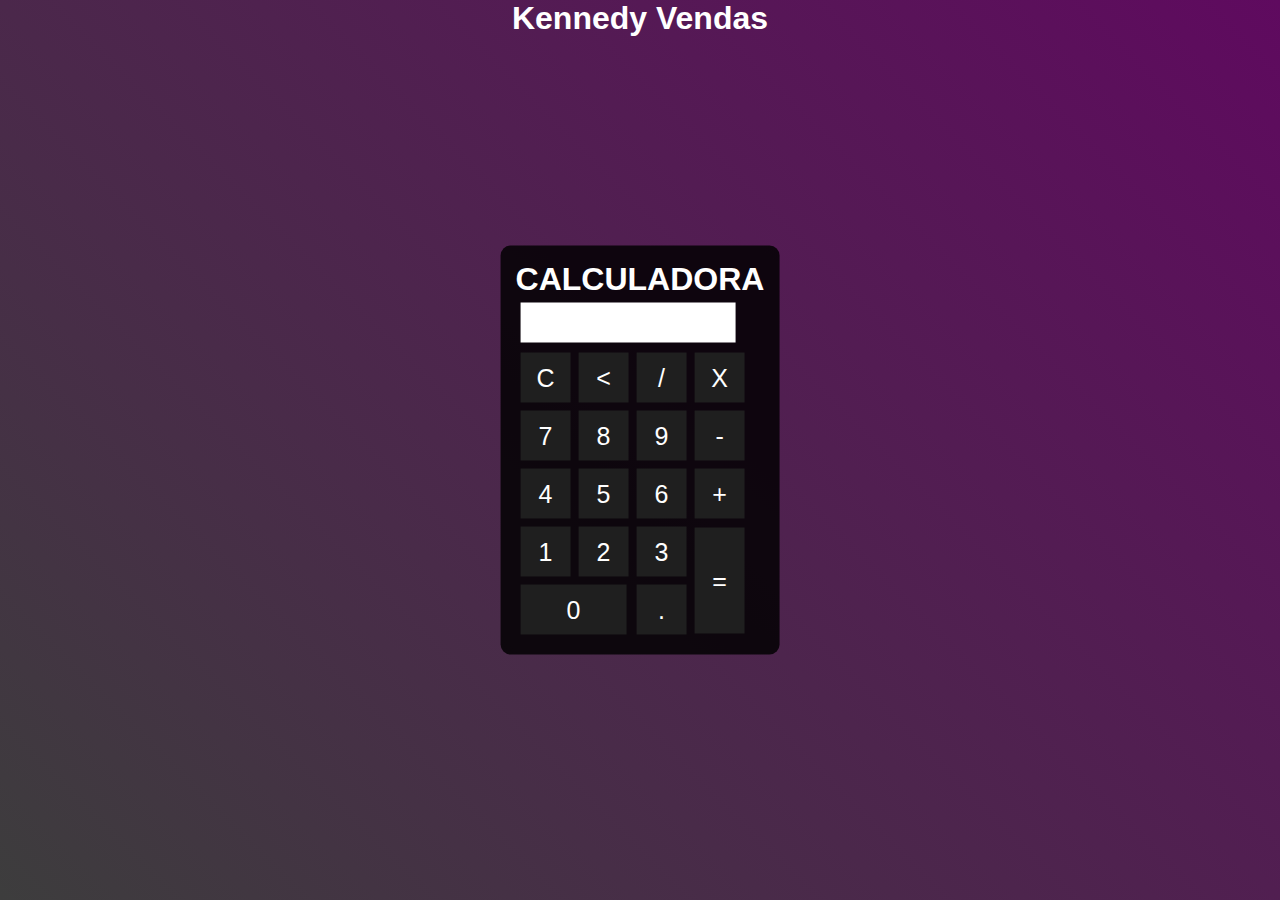
<file: index.html>
<!DOCTYPE html>
<html lang="pt-br">
<head>
    <meta charset="UTF-8">
    <meta name="viewport" content="width=device-width, initial-scale=1.0">
    <link rel="stylesheet" href="style.css">
    <title>Calculadora</title>
</head>
<body>

    <div class="fundo" >
        <h1>Kennedy Vendas</h1>
        <div class="calculadora">
            <h1>CALCULADORA</h1>
            <p id="resultado" ></p>
            <table>
                <tr>
                    <td><button class="btn" onclick="clean()">C</button></td>
                    <td><button class="btn" onclick="back()"><</button></td>
                    <td><button class="btn" onclick="insert('/')">/</button></td>
                    <td><button class="btn" onclick="insert('*')">X</button></td>

                </tr>
                <tr>
                    <td><button class="btn" onclick="insert('7')">7</button></td>
                    <td><button class="btn" onclick="insert('8')">8</button></td>
                    <td><button class="btn" onclick="insert('9')">9</button></td>
                    <td><button class="btn" onclick="insert('-')">-</button></td>

                </tr>
                <tr>
                    <td><button class="btn" onclick="insert('4')">4</button></td>
                    <td><button class="btn" onclick="insert('5')">5</button></td>
                    <td><button class="btn" onclick="insert('6')">6</button></td>
                    <td><button class="btn" onclick="insert('+')">+</button></td>

                </tr>
                <tr>
                    <td><button class="btn" onclick="insert('1')">1</button></td>
                    <td><button class="btn" onclick="insert('2')">2</button></td>
                    <td><button class="btn" onclick="insert('3')">3</button></td>
                    <td rowspan="2"><button class="btn" style="height: 106px;" onclick="calcular()">=</button class="btn"></td>

                </tr>
                <tr>
                    <td colspan="2"><button class="btn" onclick="insert('0')" style="width: 106px; ">0</button></td>
                    <td><button class="btn" onclick="insert('.')">.</button></td>

                </tr>
            </table>
        </div>
    </div>
    <script src="funcao.js"></script>
</body>
</html>
</file>
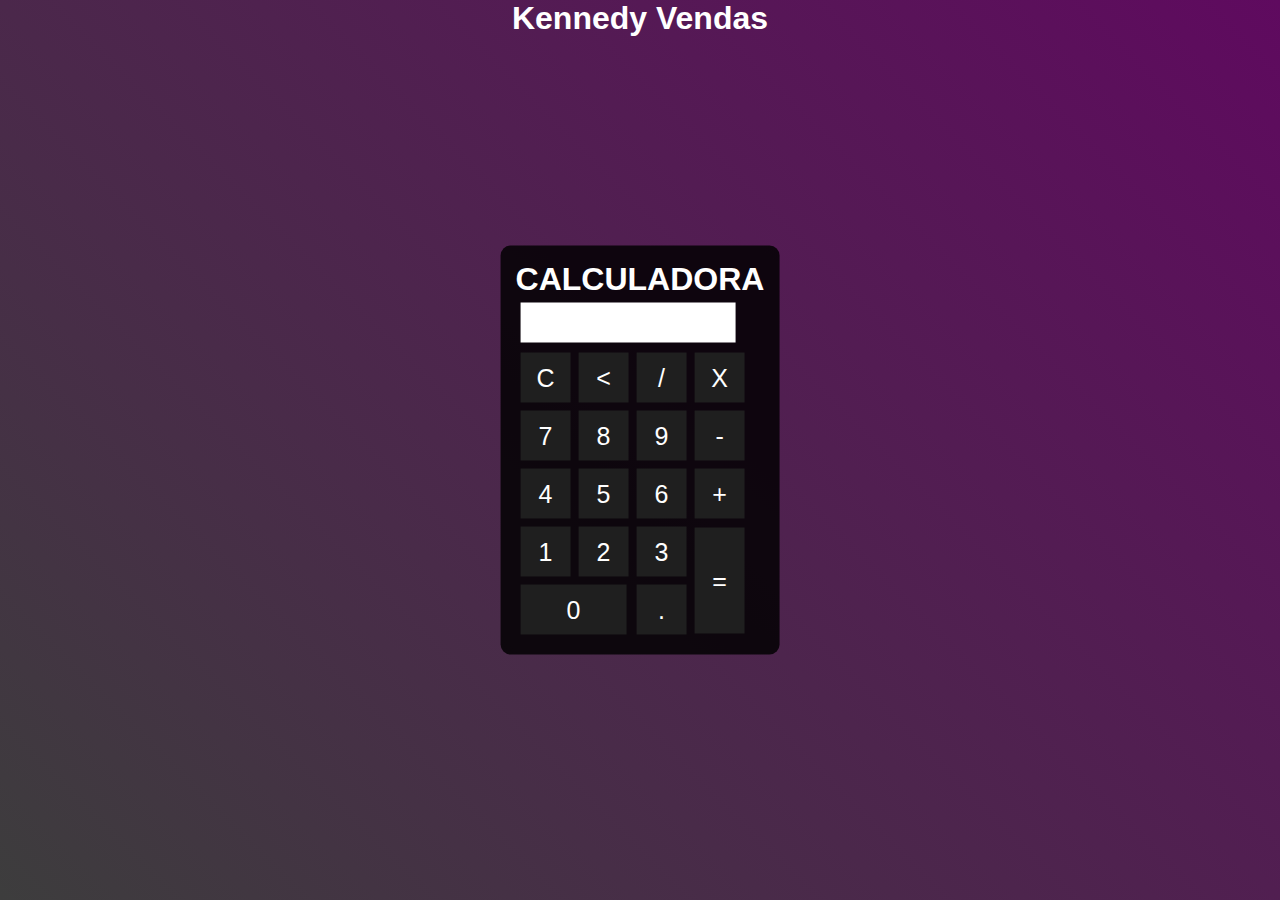
<file: calculadora.html>
<!DOCTYPE html>
<html lang="pt-br">
<head>
    <meta charset="UTF-8">
    <meta name="viewport" content="width=device-width, initial-scale=1.0">
    <link rel="stylesheet" href="style.css">
    <title>Calculadora</title>
</head>
<body>

    <div class="fundo" >
        <h1>Kennedy Vendas</h1>
        <div class="calculadora">
            <h1>CALCULADORA</h1>
            <p id="resultado" ></p>
            <table>
                <tr>
                    <td><button class="btn" onclick="clean()">C</button></td>
                    <td><button class="btn" onclick="back()"><</button></td>
                    <td><button class="btn" onclick="insert('/')">/</button></td>
                    <td><button class="btn" onclick="insert('*')">X</button></td>

                </tr>
                <tr>
                    <td><button class="btn" onclick="insert('7')">7</button></td>
                    <td><button class="btn" onclick="insert('8')">8</button></td>
                    <td><button class="btn" onclick="insert('9')">9</button></td>
                    <td><button class="btn" onclick="insert('-')">-</button></td>

                </tr>
                <tr>
                    <td><button class="btn" onclick="insert('4')">4</button></td>
                    <td><button class="btn" onclick="insert('5')">5</button></td>
                    <td><button class="btn" onclick="insert('6')">6</button></td>
                    <td><button class="btn" onclick="insert('+')">+</button></td>

                </tr>
                <tr>
                    <td><button class="btn" onclick="insert('1')">1</button></td>
                    <td><button class="btn" onclick="insert('2')">2</button></td>
                    <td><button class="btn" onclick="insert('3')">3</button></td>
                    <td rowspan="2"><button class="btn" style="height: 106px;" onclick="calcular()">=</button class="btn"></td>

                </tr>
                <tr>
                    <td colspan="2"><button class="btn" onclick="insert('0')" style="width: 106px; ">0</button></td>
                    <td><button class="btn" onclick="insert('.')">.</button></td>

                </tr>
            </table>
        </div>
    </div>
    <script src="./funcao.js"></script>
</body>
</html>
</file>
<file: style.css>
*{
    margin: 0;
    padding: 0;
}
h1{
    text-align: center;
}
.fundo{
    background-image: linear-gradient(45deg, rgba(0, 0, 0, 0.76), rgb(95, 10, 95));
    height: 100vh;
    color: #fff;
    font-family: sans-serif;

}
.calculadora{
    position: absolute;
    background-color: #000000d2;
    top: 50%;
    left: 50%;
    transform: translate(-50%, -50%);
    border-radius: 10px;
    padding: 15px; 

}
.btn{
    margin: 3px;
    width: 50px; /* Largura*/
    height: 50px; /*Altura*/
    font-size: 25px;
    cursor: pointer;
    background-color: rgb(31, 31, 31);
    color: #fff;
    border: none;
}
.btn:hover{
    background-color: #000;
}
#resultado{
    background-color: #fff;
    width: 205px;
    height: 30px;
    margin: 5px;
    font-size: 25px;
    color: blueviolet;
    text-align: right;
    padding: 5px;


}
</file>
